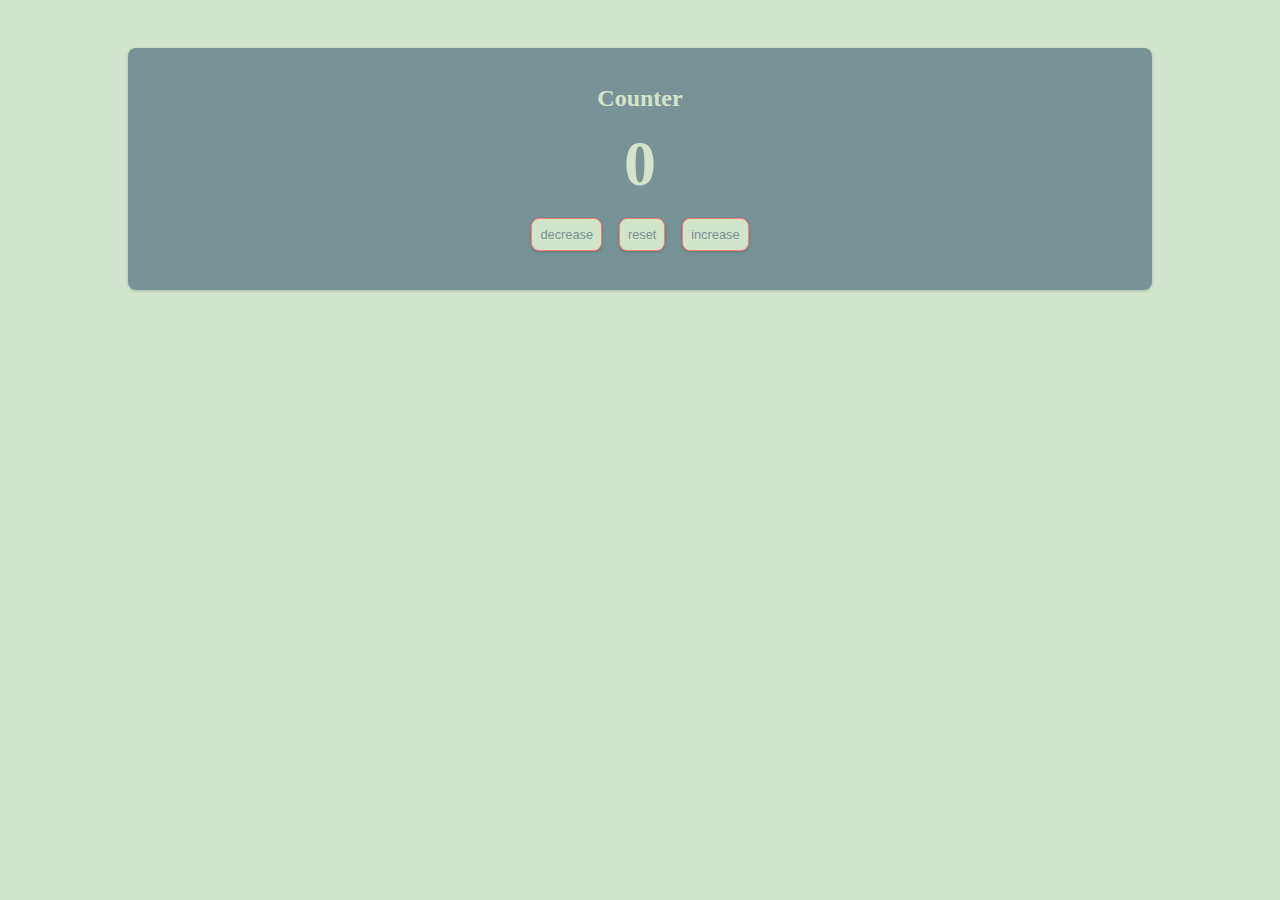
<file: 1-counter/index.html>
<!DOCTYPE html>
<html lang="en">
<head>
    <link rel="stylesheet" href="styles.css">
    <meta charset="UTF-8">
    <meta name="viewport" content="width=device-width, initial-scale=1.0">
    <title>1 - Counter</title>
</head>
<body>
    <div id="container">
        <h2>Counter</h2>
        <span id="value">0</span>
        <div>
            <button class="btn minus">decrease</button>
            <button class="btn reset">reset</button>
            <button class="btn plus">increase</button>
        </div>
    </div>
<script src="main.js"></script>
</body>
</html>
</file>
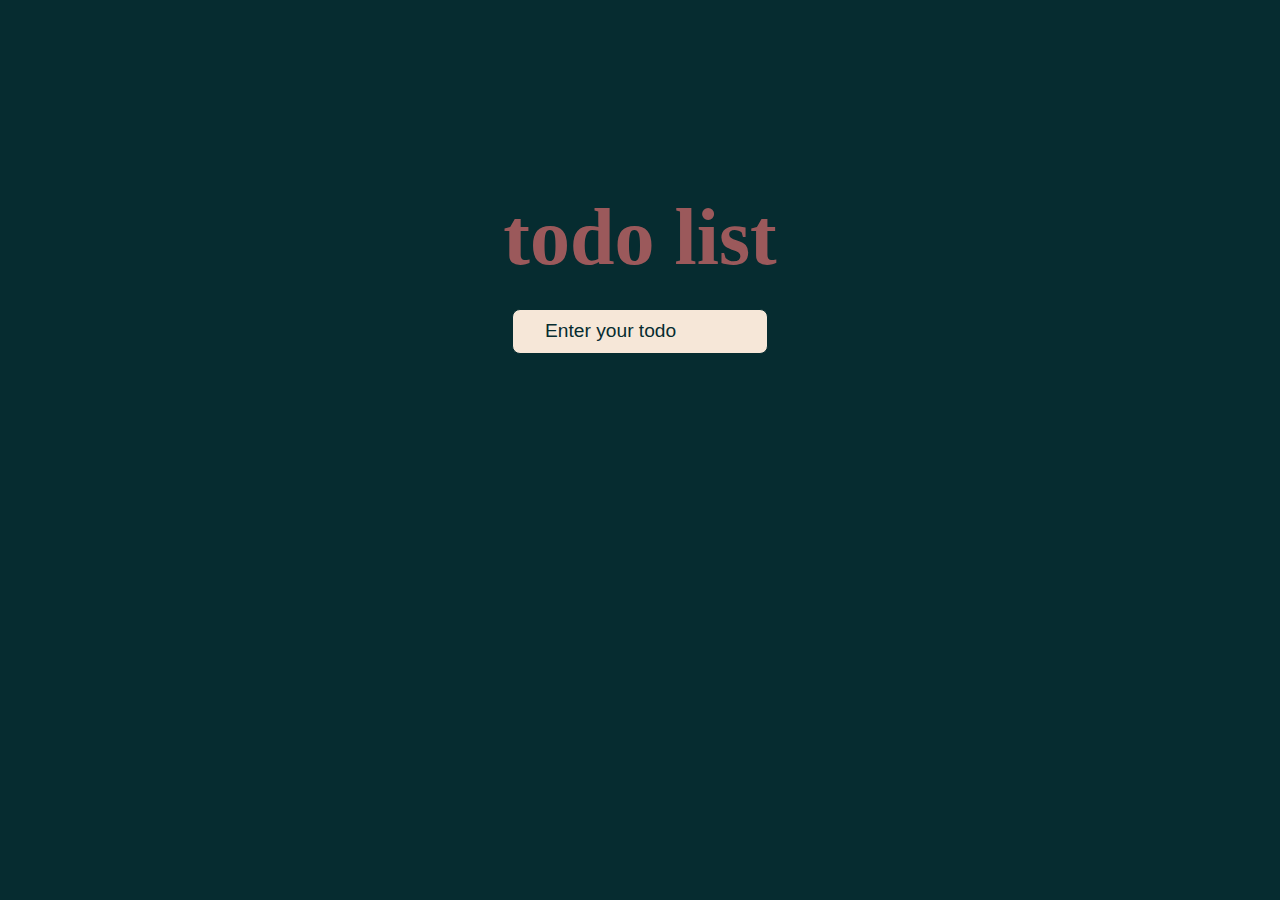
<file: 2-todos/index.html>
<!DOCTYPE html>
<html lang="en">
<head>
    <link rel="stylesheet" href="styles.css">
    <meta charset="UTF-8">
    <meta name="viewport" content="width=device-width, initial-scale=1.0">
    <title>2 - todo list</title>
</head>
<body>
    <h1>todo list</h1>
    <form>
        <input
                id="input"
                placeholder="Enter your todo"
                type="text"
                autocomplete="off"
        >
        <ul id="todos">
        </ul>
    </form>
<script src="main.js"></script>
</body>
</html>
</file>
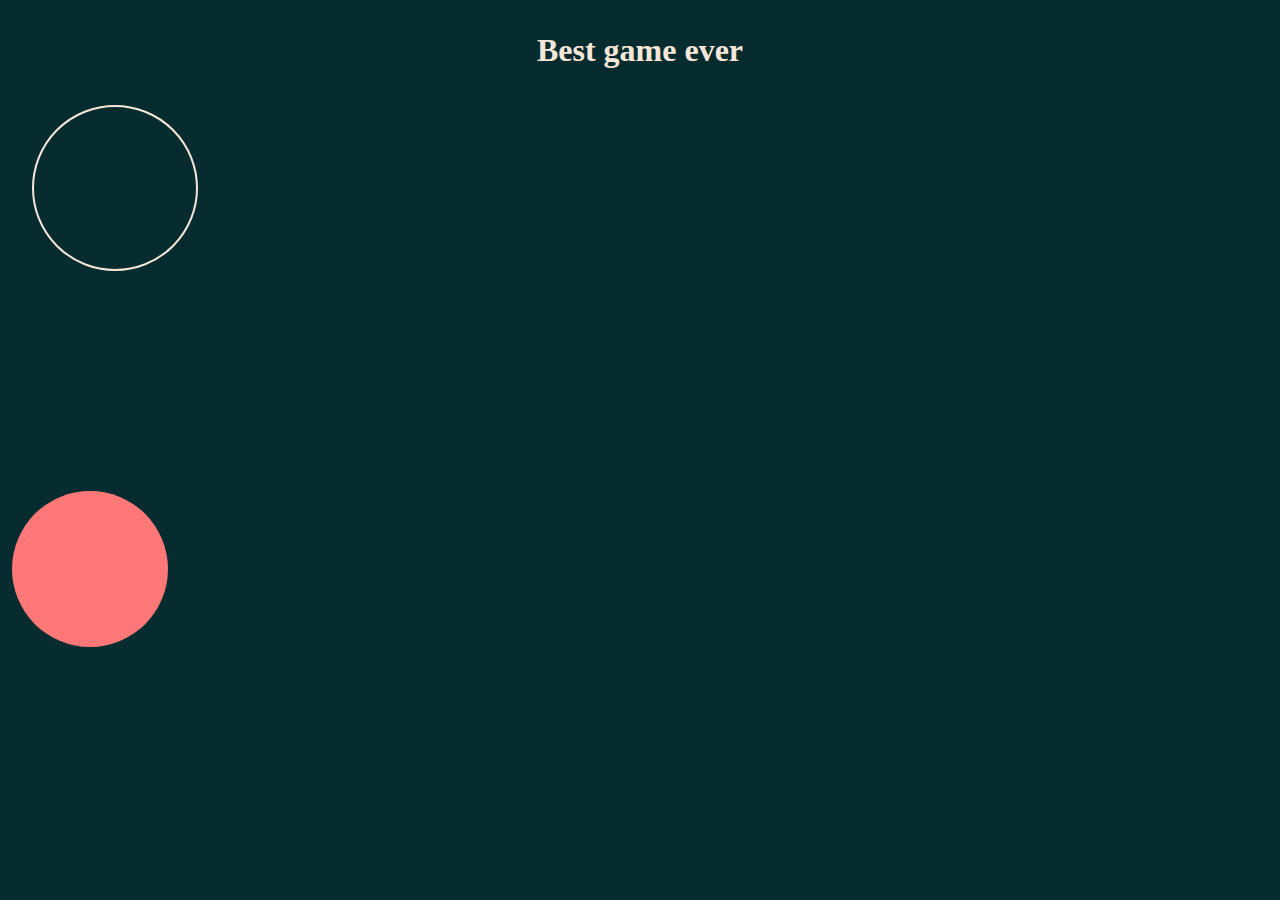
<file: 3-drag/index.html>
<!DOCTYPE html>
<html lang="en">
<head>
    <link rel="stylesheet" href="styles.css">
    <meta charset="UTF-8">
    <meta name="viewport" content="width=device-width, initial-scale=1.0">
    <title>3 - drag and drop</title>
</head>
<body>
    <h2>Best game ever</h2>
    <div class="conatiner">
    </div>
<script src="main.js"></script>
</body>
</html>
</file>
<file: 1-counter/styles.css>
/*--- VARIABLE ---*/
:root{
    --clr-dark:#789395;
    --clr-mid:#B4CFB0;
    --clr-mid-light:#D3E4CD;
    --clr-light:#E5E3C9;
    --clr-red:#FF7878;
    --radius: 0.5rem;
}


/*--- GLOBAL ---*/
*,
::after,
::before {
    margin: 0;
    padding: 0;
    box-sizing: border-box;
}

body {
    background: var(--clr-mid-light);
    color: var(--clr-mid-light);
    line-height: 1.5;
    font-size: 1rem;
}

/*--- COUNTER ---*/
#container{
    text-align: center;
    margin: 3rem auto;
    background: var(--clr-dark);
    border-radius: var(--radius);
    width: 80vw;
    padding: 2rem;
    box-shadow: 0 1px 3px rgba(0, 0, 0, 0.2);
}

#value{
    font-size: 4rem;
    font-weight: bold;
}

.btn{
    background: var(--clr-mid-light);
    border: 1px solid var(--clr-red);
    padding: 0.5rem;
    margin: 0.4rem;
    font-size: 0.8rem;
    color: var(--clr-dark);
    border-radius: var(--radius);
    cursor: pointer;
    box-shadow: 0 1px 3px rgba(0, 0, 0, 0.2);
}

.btn:hover{
    background: var(--clr-red);
    border: 1px solid var(--clr-light);
}
</file>
<file: 2-todos/styles.css>
/*--- VARIABLE ---*/
:root{
    --clr-dark:#062C30;
    --clr-mid:#94B49F;
    --clr-light:#F6E7D8;
    --clr-red:#FF7878;
    --radius: 0.5rem;
}


/*--- GLOBAL ---*/
*,
::after,
::before {
    margin: 0;
    padding: 0;
    box-sizing: border-box;
}

body {
    background: var(--clr-dark);
    margin-top: 15%;
    display: flex;
    align-items: center;
    flex-direction: column;
}


/*--- TODOLIST ---*/

h1{
    color: var(--clr-red);
    opacity: 0.6;
    font-size: 5rem;
    margin-bottom: 2%;
}

input{
    width: 20vw;
    height: 5vh;
    font-size: 1.2rem;
    padding: 1rem 2rem;
    margin-bottom: 20px;
    background-color: var(--clr-light);
    border: 1px solid var(--clr-dark);
    border-radius: var(--radius);
}

input::placeholder{
    color: var(--clr-dark);
}

#todos > li {
    list-style-type: none;
    color: var(--clr-light);
    background-color: var(--clr-red);
    border-radius: var(--radius);
    width: 20vw;
    font-size: 1.2rem;
    padding: .5rem 2rem;
    margin-bottom: 5px;
}

.completed{
    text-decoration: line-through;
    background-color: var(--clr-mid) !important;
}
</file>
<file: 3-drag/styles.css>
/*--- VARIABLE ---*/
:root {
    --clr-dark: #062C30;
    --clr-mid: #94B49F;
    --clr-light: #F6E7D8;
    --clr-red: #FF7878;
    --radius: 0.5rem;
}


/*--- GLOBAL ---*/
*,
::after,
::before {
    margin: 0;
    padding: 0;
    box-sizing: border-box;
}

body {
    background: var(--clr-dark);
    height: calc(100vh - 100px);
    width: 100vw;
}

h2{
    color: var(--clr-light);
    font-size: 2rem;
    text-align: center;
    margin-top: 2rem;
}

.conatiner{
    height: calc(90vh - 150px);
    width: 100vw;
}

.circle {
    position: absolute;
    border-radius: 50%;
    background-color: var(--clr-red);
}

.move_to {
    position: absolute;
    border-radius: 50%;
    border: 2px solid var(--clr-light);
}
</file>
